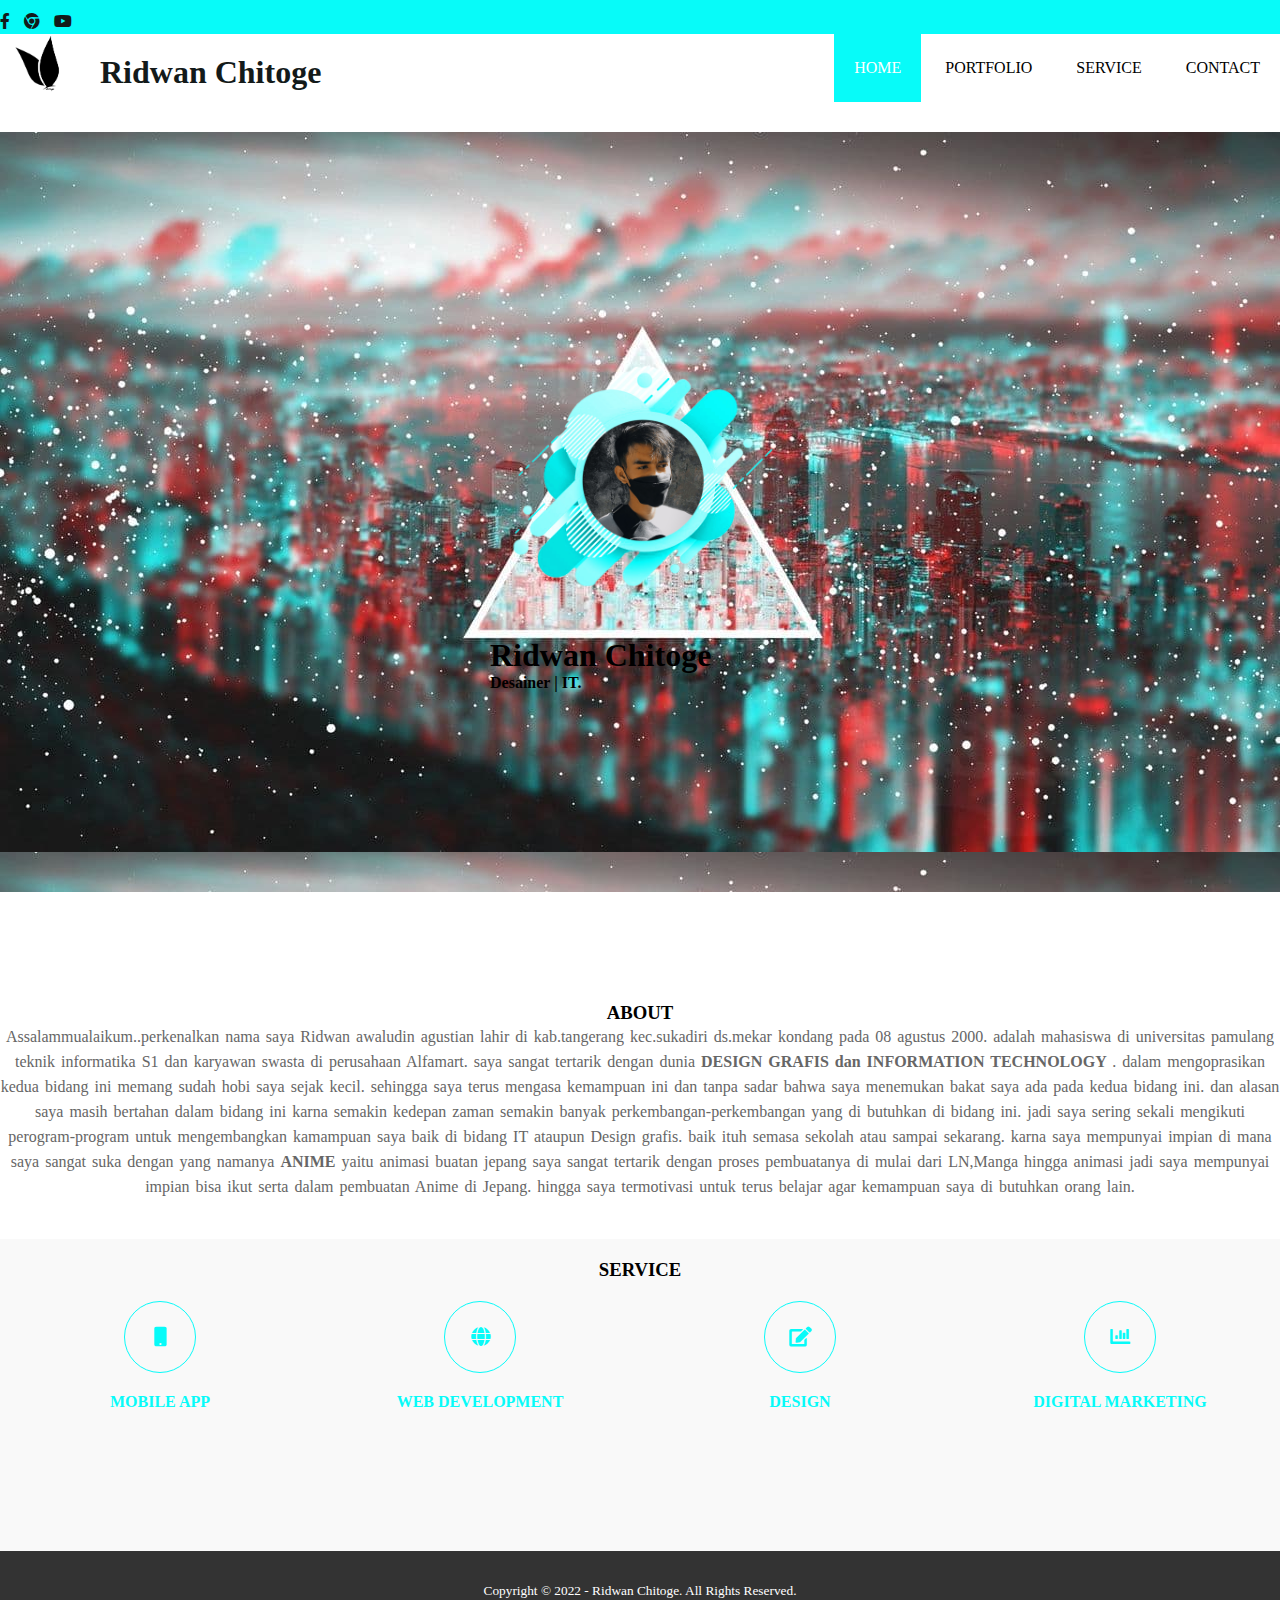
<file: index.html>
<!DOCTYPE html>
<html lang="en">
  <head>
    <!-- Required meta tags -->
    <meta charset="utf-8" />
    <meta name="viewport" content="width=device-width, initial-scale=1" />

    <!-- Bootstrap CSS -->
    <link href="https://cdn.jsdelivr.net/npm/bootstrap@5.1.3/dist/css/bootstrap.min.css" rel="stylesheet" integrity="sha384-1BmE4kWBq78iYhFldvKuhfTAU6auU8tT94WrHftjDbrCEXSU1oBoqyl2QvZ6jIW3" crossorigin="anonymous" />
    <meta charset="utf-8">
	<meta name="viewport" content="width=device-width, initial-scale=1">
	<title>Ridwan Chitoge</title>
	<link rel="stylesheet" type="text/css" href="css/style.css">
	<link rel="stylesheet" type="text/css" href="https://cdnjs.cloudflare.com/ajax/libs/font-awesome/5.13.0/css/all.min.css">
	<script src="https://code.jquery.com/jquery-3.5.1.min.js" integrity="sha256-9/aliU8dGd2tb6OSsuzixeV4y/faTqgFtohetphbbj0=" crossorigin="anonymous"></script>
  </head>
  <body>
    <!-- loader -->
	<div class="bg-loader">
		<div class="loader"></div>
	</div>

	<!-- header -->
	<div class="medsos">
		<div class="container">
			<ul>
				<li><a href="#"><i class="fab fa-facebook-f"></i></a></li>
				<li><a href="#"><i class="fab fa-chrome"></i></a></li>
				<li><a href="#"><i class="fab fa-youtube"></i></a></li>
			</ul>
		</div>
	</div>
	<header>
		<div class="container">
			<div class="background">
			<img src="logo.png" alt=" di" style="float:left;width:100px;height:80px;"
			</div>
			<h1><a href="index.html">Ridwan Chitoge</a></h1>
			<ul>
				<li class="active"><a href="index.html">HOME</a></li>
				<li><a href="about.html">PORTFOLIO</a></li>
				<li><a href="service.html">SERVICE</a></li>
				<li><a href="contact.html">CONTACT</a></li>
			</ul>
		</div>
	</header>

	<!-- jumbotron -->
	<br>
	<section class="banner">
		<div class="jumbotron text-center">
			<img src="img/bac2.png" alt="Ridwan chitoge "width=300"/>
			<h1 class="display-4">Ridwan Chitoge</h1>
			<strong><p class="lead">Desainer | IT.</p></strong>
			</div>
			<br><br>
	</section>
	<br><br>
	<!--akhir jumbotron-->

	<!-- about -->
	<br><br><br>
	<section class="about">
		<div class="container">
			<h3>ABOUT</h3>
			<p>Assalammualaikum..perkenalkan nama saya Ridwan awaludin agustian lahir di kab.tangerang kec.sukadiri ds.mekar kondang pada 08 agustus 2000.
               adalah mahasiswa di universitas pamulang teknik informatika S1 dan karyawan swasta di perusahaan Alfamart. saya sangat tertarik dengan dunia <strong>DESIGN GRAFIS
				dan INFORMATION TECHNOLOGY </strong>. dalam mengoprasikan kedua bidang ini memang sudah hobi saya sejak kecil. sehingga saya terus mengasa kemampuan ini
				dan tanpa sadar bahwa saya menemukan bakat saya ada pada kedua bidang ini. dan alasan saya masih bertahan dalam bidang ini karna semakin kedepan zaman
				semakin banyak perkembangan-perkembangan yang di butuhkan di bidang ini. jadi saya sering sekali mengikuti perogram-program untuk mengembangkan
				kamampuan saya baik di bidang IT ataupun Design grafis. baik ituh semasa sekolah atau sampai sekarang. karna saya mempunyai impian di mana saya 
				sangat suka dengan yang namanya <strong>ANIME</strong> yaitu animasi buatan jepang saya sangat tertarik dengan proses pembuatanya di mulai dari LN,Manga hingga animasi
				jadi saya mempunyai impian bisa ikut serta dalam pembuatan Anime di Jepang. hingga saya termotivasi untuk terus belajar agar kemampuan saya
				di butuhkan orang lain.</p>
		</div>
	</section>

	<!-- service -->
	<section class="service">
		<div class="container">
			<h3>SERVICE</h3>
			<div class="box">
				<div class="col-4">
					<div class="icon"><i class="fas fa-mobile"></i></div>
					<h4>MOBILE APP</h4>
				</div>
				<div class="col-4">
					<div class="icon"><i class="fas fa-globe"></i></div>
					<h4>WEB DEVELOPMENT</h4>
				</div>
				<div class="col-4">
					<div class="icon"><i class="fas fa-edit"></i></div>
					<h4>DESIGN</h4>
				</div>
				<div class="col-4">
					<div class="icon"><i class="fas fa-chart-bar"></i></div>
					<h4>DIGITAL MARKETING</h4>
				</div>
			</div>
		</div>
	</section>

	<!-- footer -->
	<footer>
		<div class="container">
			<small>Copyright &copy; 2022 - Ridwan Chitoge. All Rights Reserved.</small>
		</div>
	</footer>


	<script type="text/javascript">
		$(document).ready(function(){
			$(".bg-loader").hide();
		})
	</script>
</body>
</html>
    <!-- Optional JavaScript; choose one of the two! -->

    <!-- Option 1: Bootstrap Bundle with Popper -->
    <script src="https://cdn.jsdelivr.net/npm/bootstrap@5.1.3/dist/js/bootstrap.bundle.min.js" integrity="sha384-ka7Sk0Gln4gmtz2MlQnikT1wXgYsOg+OMhuP+IlRH9sENBO0LRn5q+8nbTov4+1p" crossorigin="anonymous"></script>

    <!-- Option 2: Separate Popper and Bootstrap JS -->
    <!--
    <script src="https://cdn.jsdelivr.net/npm/@popperjs/core@2.10.2/dist/umd/popper.min.js" integrity="sha384-7+zCNj/IqJ95wo16oMtfsKbZ9ccEh31eOz1HGyDuCQ6wgnyJNSYdrPa03rtR1zdB" crossorigin="anonymous"></script>
    <script src="https://cdn.jsdelivr.net/npm/bootstrap@5.1.3/dist/js/bootstrap.min.js" integrity="sha384-QJHtvGhmr9XOIpI6YVutG+2QOK9T+ZnN4kzFN1RtK3zEFEIsxhlmWl5/YESvpZ13" crossorigin="anonymous"></script>
    -->
  </body>
</html>
</file>
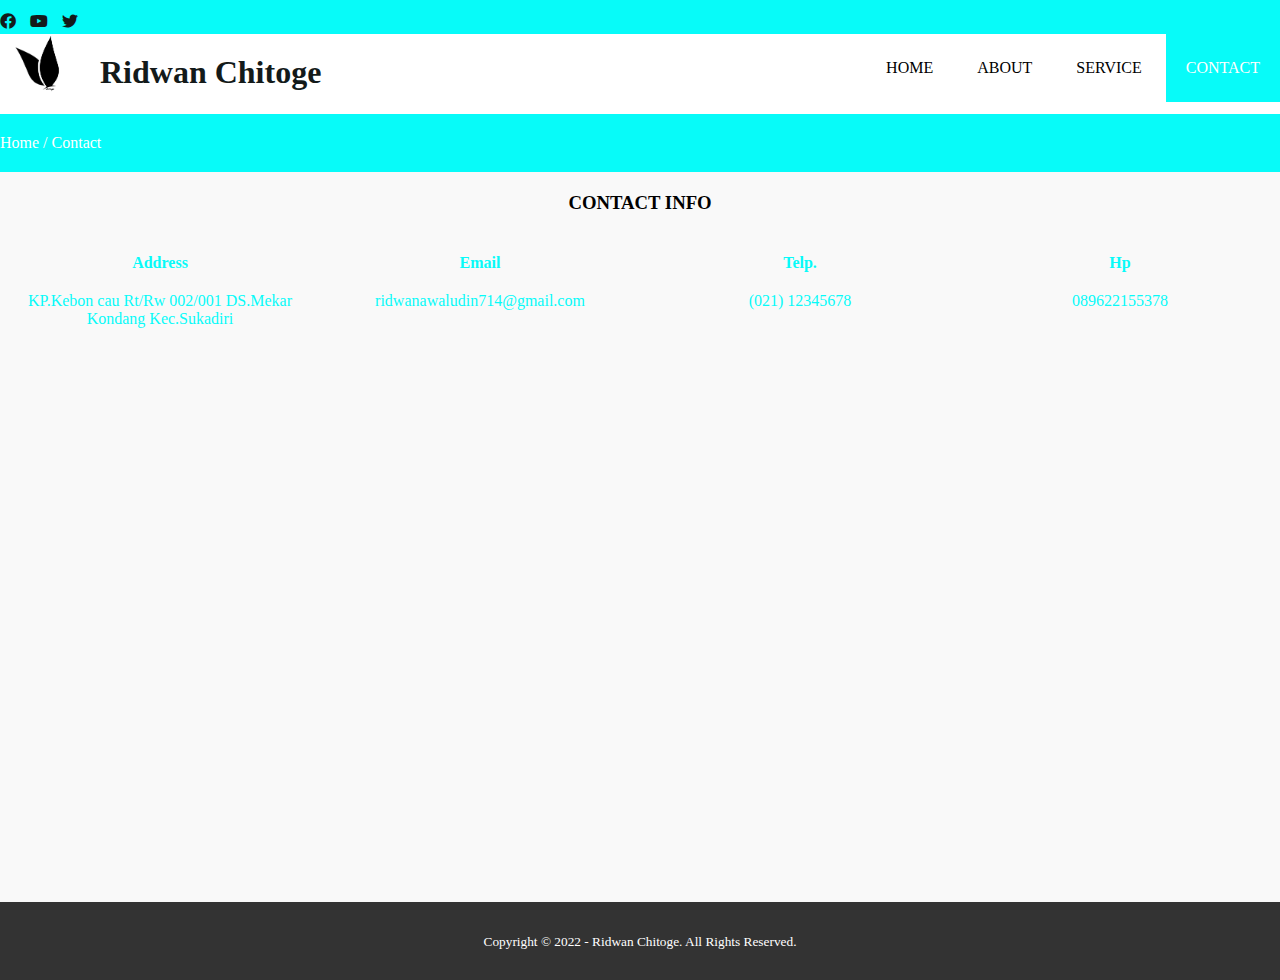
<file: contact.html>
<!DOCTYPE html>
<html>
  <head>
    <meta charset="utf-8" />
    <meta name="viewport" content="width=device-width, initial-scale=1" />
    <title>Ridwan Chitoge</title>
    <link rel="stylesheet" type="text/css" href="css/style.css" />
    <link rel="stylesheet" type="text/css" href="https://cdnjs.cloudflare.com/ajax/libs/font-awesome/5.13.0/css/all.min.css" />
    <script src="https://code.jquery.com/jquery-3.5.1.min.js" integrity="sha256-9/aliU8dGd2tb6OSsuzixeV4y/faTqgFtohetphbbj0=" crossorigin="anonymous"></script>
  </head>
  <body>
    <!-- loader -->
    <div class="bg-loader">
      <div class="loader"></div>
    </div>

    <!-- header -->
    <div class="medsos">
      <div class="container">
        <ul>
          <li>
            <a href="#"><i class="fab fa-facebook"></i></a>
          </li>
          <li>
            <a href="#"><i class="fab fa-youtube"></i></a>
          </li>
          <li>
            <a href="#"><i class="fab fa-twitter"></i></a>
          </li>
        </ul>
      </div>
    </div>
    <header>
      <div class="container">
        <img src="logo.png" alt=" di" style="float: left; width: 100px; height: 80px" />
        <h1><a href="index.html">Ridwan Chitoge</a></h1>
        <ul>
          <li><a href="index.html">HOME</a></li>
          <li><a href="about.html">ABOUT</a></li>
          <li><a href="service.html">SERVICE</a></li>
          <li class="active"><a href="contact.html">CONTACT</a></li>
        </ul>
      </div>
    </header>

    <!-- label -->
    <section class="label">
      <div class="container">
        <p>Home / Contact</p>
      </div>
    </section>

    <!-- service -->
    <section class="service">
      <div class="container">
        <h3>CONTACT INFO</h3>
        <div class="box">
          <div class="col-4">
            <h4>Address</h4>
            <p>KP.Kebon cau Rt/Rw 002/001 DS.Mekar Kondang Kec.Sukadiri</p>
          </div>
          <div class="col-4">
            <h4>Email</h4>
            <p>ridwanawaludin714@gmail.com</p>
          </div>
          <div class="col-4">
            <h4>Telp.</h4>
            <p>(021) 12345678</p>
          </div>
          <div class="col-4">
            <h4>Hp</h4>
            <p>089622155378</p>
          </div>
        </div>
        <iframe
          src="https://www.google.com/maps/embed?pb=!1m18!1m12!1m3!1d31738.778691068936!2d106.55445525324265!3d-6.083817218039105!2m3!1f0!2f0!3f0!3m2!1i1024!2i768!4f13.1!3m3!1m2!1s0x2e6a00e7be61f63b%3A0xe872c65b62a57e2c!2sMekar%20Kondang%2C%20Kec.%20Sukadiri%2C%20Kabupaten%20Tangerang%2C%20Banten!5e0!3m2!1sid!2sid!4v1641044574722!5m2!1sid!2sid"
          width="100%"
          height="450"
          style="border: 0"
          allowfullscreen=""
          loading="lazy"
        ></iframe>
      </div>
    </section>

    <!-- footer -->
    <footer>
      <div class="container">
        <small>Copyright &copy; 2022 - Ridwan Chitoge. All Rights Reserved.</small>
      </div>
    </footer>

    <script type="text/javascript">
      $(document).ready(function () {
        $(".bg-loader").hide();
      });
    </script>
  </body>
</html>
</file>
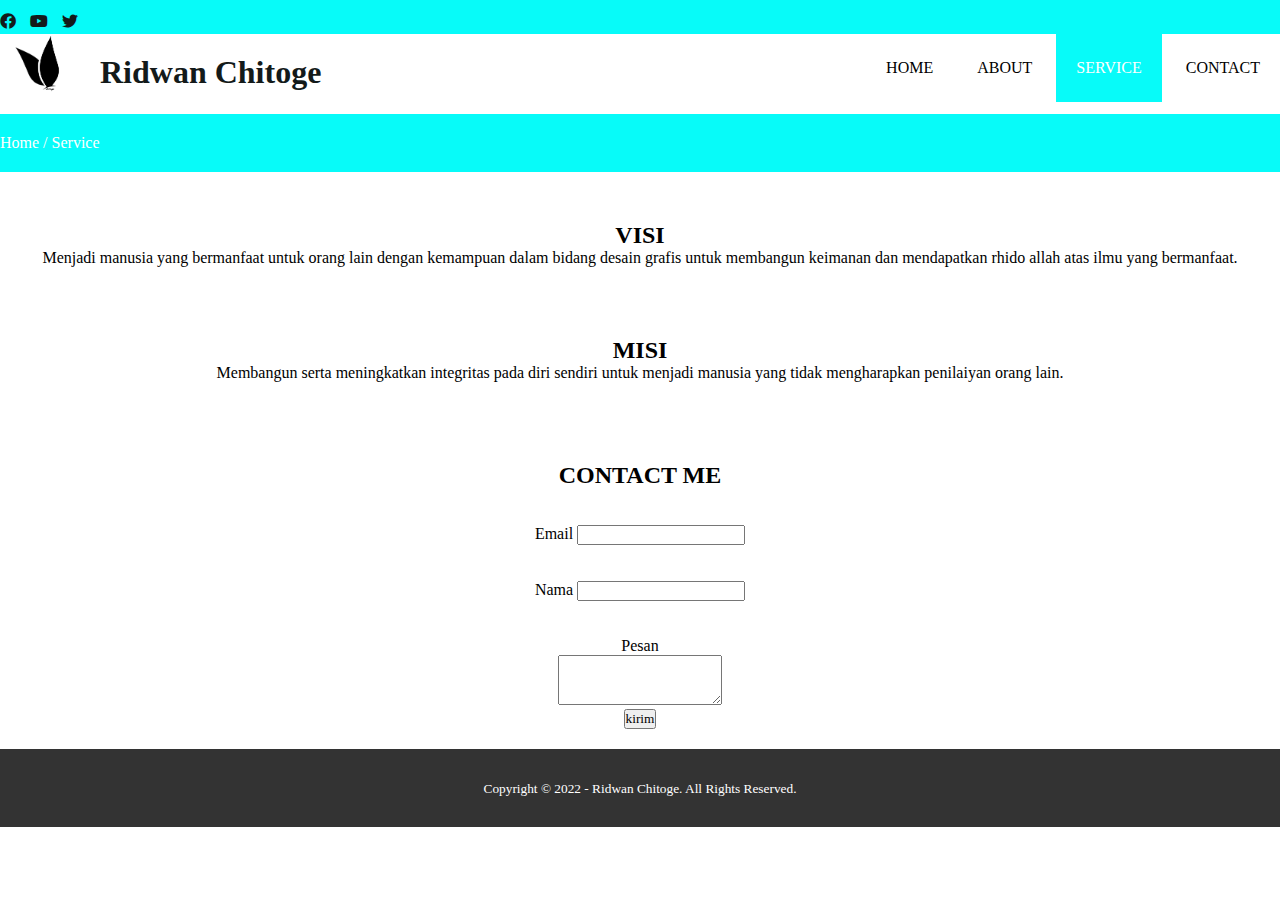
<file: service.html>
<!DOCTYPE html>
<html>
  <head>
    <meta charset="utf-8" />
    <meta name="viewport" content="width=device-width, initial-scale=1" />
    <title>Ridwan Chitoge</title>
    <link rel="stylesheet" type="text/css" href="css/style.css" />
    <link rel="stylesheet" type="text/css" href="https://cdnjs.cloudflare.com/ajax/libs/font-awesome/5.13.0/css/all.min.css" />
    <script src="https://code.jquery.com/jquery-3.5.1.min.js" integrity="sha256-9/aliU8dGd2tb6OSsuzixeV4y/faTqgFtohetphbbj0=" crossorigin="anonymous"></script>
  </head>
  <body>
    <!-- loader -->
    <div class="bg-loader">
      <div class="loader"></div>
    </div>

    <!-- header -->
    <div class="medsos">
      <div class="container">
        <ul>
          <li>
            <a href="#"><i class="fab fa-facebook"></i></a>
          </li>
          <li>
            <a href="#"><i class="fab fa-youtube"></i></a>
          </li>
          <li>
            <a href="#"><i class="fab fa-twitter"></i></a>
          </li>
        </ul>
      </div>
    </div>
    <header>
      <div class="container">
		<img src="logo.png" alt=" di" style="float: left; width: 100px; height: 80px" />
        <h1><a href="index.html">Ridwan Chitoge</a></h1>
        <ul>
          <li><a href="index.html">HOME</a></li>
          <li><a href="about.html">ABOUT</a></li>
          <li class="active"><a href="service.html">SERVICE</a></li>
          <li><a href="contact.html">CONTACT</a></li>
        </ul>
      </div>
    </header>

    <!-- label -->
    <section class="label">
      <div class="container">
        <p>Home / Service</p>
      </div>
    </section>

    <!--about-->
    <section id="about">
      <div class="container">
        <div class="row text-center">
          <div class="col">
            <h2>VISI</h2>
			<p>Menjadi manusia yang bermanfaat untuk orang lain dengan kemampuan dalam
				bidang desain grafis untuk membangun keimanan dan mendapatkan rhido allah atas ilmu
				yang bermanfaat.
			</p>
    </section>
    <!--akhir about-->
    <!--about-->
    <section id="about1">
      <div class="container">
        <div class="row text-center">
          <div class="col">
            <h2>MISI</h2>
			<p>Membangun serta meningkatkan integritas pada diri sendiri untuk menjadi manusia yang
				tidak mengharapkan penilaiyan orang lain.
			</p>
    </section>
    <!--akhir about-->

	<!--kontak-->
	<section id="kontak">
		<div class="container">
			<div class="row">
				<div class="col">
					<h2>CONTACT ME</h2>
				</div>
			</div>
			<div class="row">
				<div class="col-md-5">
					<br><br>
					<form>
						<div class="mb-8">
						  <label for="email" class="form-label">Email</label>
						  <input type="email" class="form-control" id="email" aria-describedby="email">
						</div>
						<br><br>
						<div class="mb-8">
						  <label for="Name" class="form-label">Nama</label>
						  <input type="text" class="form-control" id="Name" aria-describedby="Name">
						</div>
						<br><br>
						<div class="mb-3">
							<label for="Pesan" class="form-label">Pesan</label>
							<p><textarea class="form-control" id="Pesan" rows="3"></textarea></p>
						  </div>
						<button type="submit" class="btn btn-primary">kirim</button>
					  </form>
				</div>
			</div>
		</div>
	</section>
	<!--akhir kotnak-->


    <!-- footer -->
    <footer>
      <div class="container">
        <small>Copyright &copy; 2022 - Ridwan Chitoge. All Rights Reserved.</small>
      </div>
    </footer>

    <script type="text/javascript">
      $(document).ready(function () {
        $(".bg-loader").hide();
      });
    </script>
  </body>
</html>
</file>
<file: css/style.css>
* {
  padding: 0;
  margin: 0;
  font-family: times New roman;
}
a {
  color: inherit;
  text-decoration: none;
}
.medsos {
  padding: 3px 0;
  background-color: #07fbf9;
}
.medsos ul li {
  display: inline-block;
  color: #131a1a;
  margin-right: 10px;
  margin-top: 10px;
}
.container {
  width: 100%;
  margin: 0 auto;
}
.container:after {
  content: "";
  display: block;
  clear: both;
}
header h1 {
  float: left;
  padding: 20px 0;
  color: #131a1a;
}
header ul {
  float: right;
}
header ul li {
  display: inline-block;
}
header ul li a {
  padding: 25px 20px;
  display: inline-block;
}
header ul li a:hover {
  background-color: #07fbf9;
  color: #fff;
}
.active {
  background-color: #07fbf9;
  color: #fff;
}
.banner {
  height: 80vh;
  background-image: url("../img/banner4.jpg");
  background-size: 100%;
  position: relative;
  display: flex;
  justify-content: center;
  align-items: center;
}

.jumbotron {
	pedding: 2rem 1rem;
}
.jumbotron h1 {

}



section {
	padding:20px 0;
}
section h2 {
	text-align: center;
	margin-top:30px;
}
section h3 {
	text-align: center;
}
#project{
	pedding:20px
}
#project h2{
	text-align: center;

}
#signature {
}
.service {
  padding-bottom: 100px;
}
#kontak{
	text-align: center;
	margin-top: 10px;
}
.about p {
  color: #666;
  word-spacing: 2px;
  line-height: 25px;
  margin-bottom: 20px;
  text-align: center;
}
#about {
	text-align: center;
}
#about1 {
	text-align: center;
}
.service {
  background-color: #f9f9f9;
}
.box {
  color:#07fbf9 ;
}
.box:after {
  content: "";
  display: block;
  clear: both;
}
.box .col-4 {
  width: 25%;
  padding: 20px;
  box-sizing: border-box;
  text-align: center;
  float: left;
}
.icon {
  width: 70px;
  height: 70px;
  border: 1px solid;
  border-radius: 50%;
  text-align: center;
  line-height: 70px;
  font-size: 20px;
  margin: 0 auto;
}
.box .col-4 h4 {
  margin: 20px 0;
}
footer {
  padding: 30px 0;
  background-color: #333;
  color: #fff;
  text-align: center;
}
.bg-loader {
  background-color: #eee;
  position: fixed;
  top: 0;
  left: 0;
  right: 0;
  bottom: 0;
  z-index: 9999;
  display: flex;
  justify-content: center;
  align-items: center;
}
.bg-loader .loader {
  width: 100px;
  height: 100px;
  border: 3px solid #fff;
  border-radius: 50%;
  border-top-color: #07fbf9;
  border-right-color: #07fbf9;
  border-bottom-color: #07fbf9;
  animation: puterin 0.8s linear infinite;
}
.label {
  background-color: #07fbf9;
  color: #fff;
}
@keyframes puterin {
  100% {
    transform: rotate(360deg);
  }
}
@media screen and (max-width: 768px) {
  .container {
    width: 90%;
  }
  .about h3{
	  text-align: center;
  }
  .jumbotron {
	size: 5px;
	text-align: center;
}
.jumbotron h1 {
	text-align: center;
	padding-block-end: 10px;
	margin-bottom: 10px;
}
  
  #signature{
	  size: 20px;
  }
  header h1 {
    text-align: center;
    float: none;
  }
  header ul {
    text-align: center;
    float: none;
  }
  .box .col-4 {
    width: 100%;
    float: none;
    margin-bottom: 20px;
  }
  .background {
    size: 20px;
  }
  .icon2 {
	  text-align: center;
	  size:10px
  }
  .banner h2{
	  text-align: center;
	  size:10px
  }
  }
  }
}
</file>
